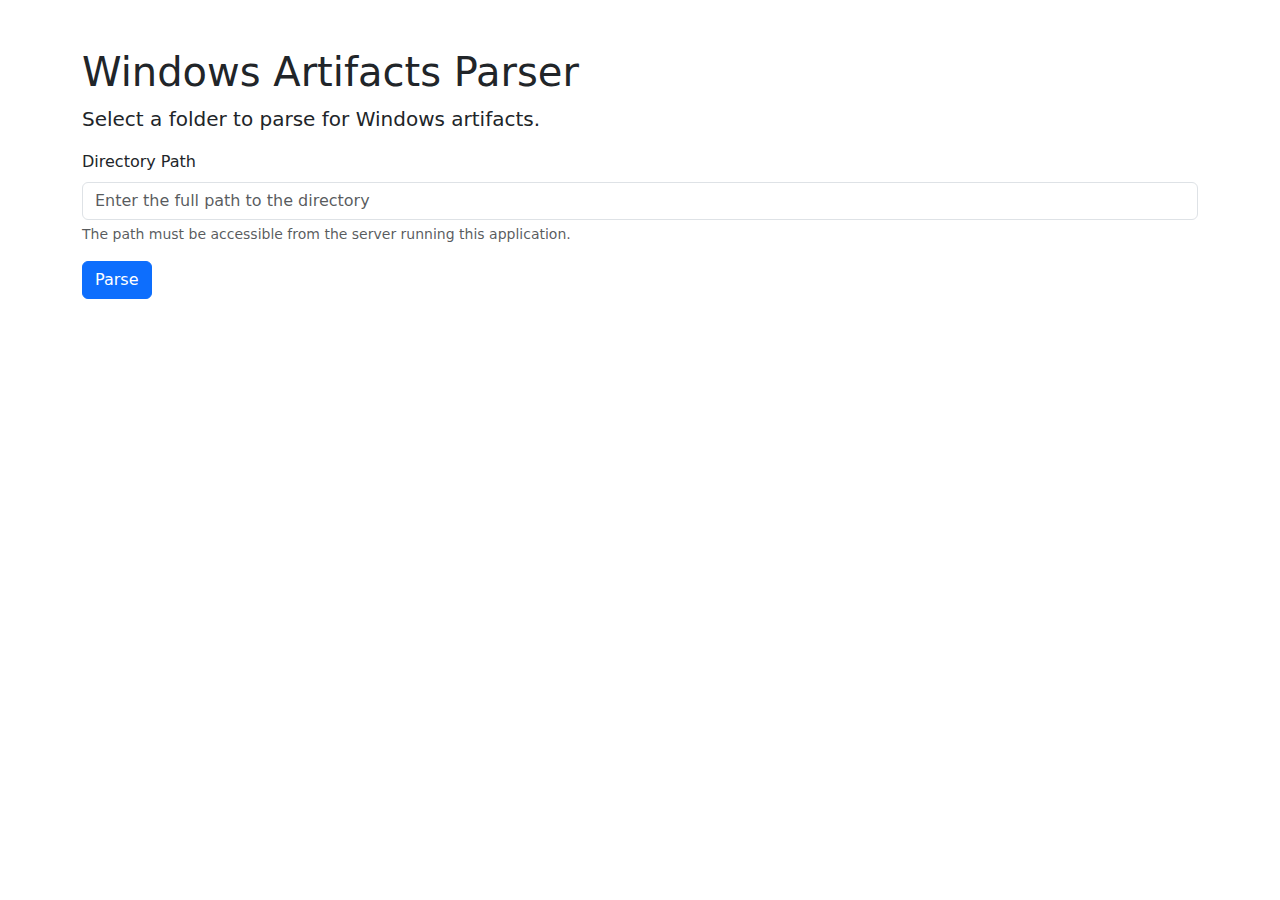
<file: templates/index.html>
<!doctype html>
<html lang="en">
  <head>
    <meta charset="utf-8">
    <meta name="viewport" content="width=device-width, initial-scale=1">
    <title>Windows Artifacts Parser</title>
    <link href="https://cdn.jsdelivr.net/npm/bootstrap@5.3.0-alpha1/dist/css/bootstrap.min.css" rel="stylesheet">
  </head>
  <body>
    <div class="container mt-5">
      <h1>Windows Artifacts Parser</h1>
      <p class="lead">Select a folder to parse for Windows artifacts.</p>
      <form action="/parse" method="post">
        <div class="mb-3">
          <label for="directory" class="form-label">Directory Path</label>
          <input type="text" class="form-control" id="directory" name="directory" placeholder="Enter the full path to the directory">
          <div class="form-text">The path must be accessible from the server running this application.</div>
        </div>
        <button type="submit" class="btn btn-primary">Parse</button>
      </form>
    </div>
    <script src="https://cdn.jsdelivr.net/npm/bootstrap@5.3.0-alpha1/dist/js/bootstrap.bundle.min.js"></script>
  </body>
</html>
</file>
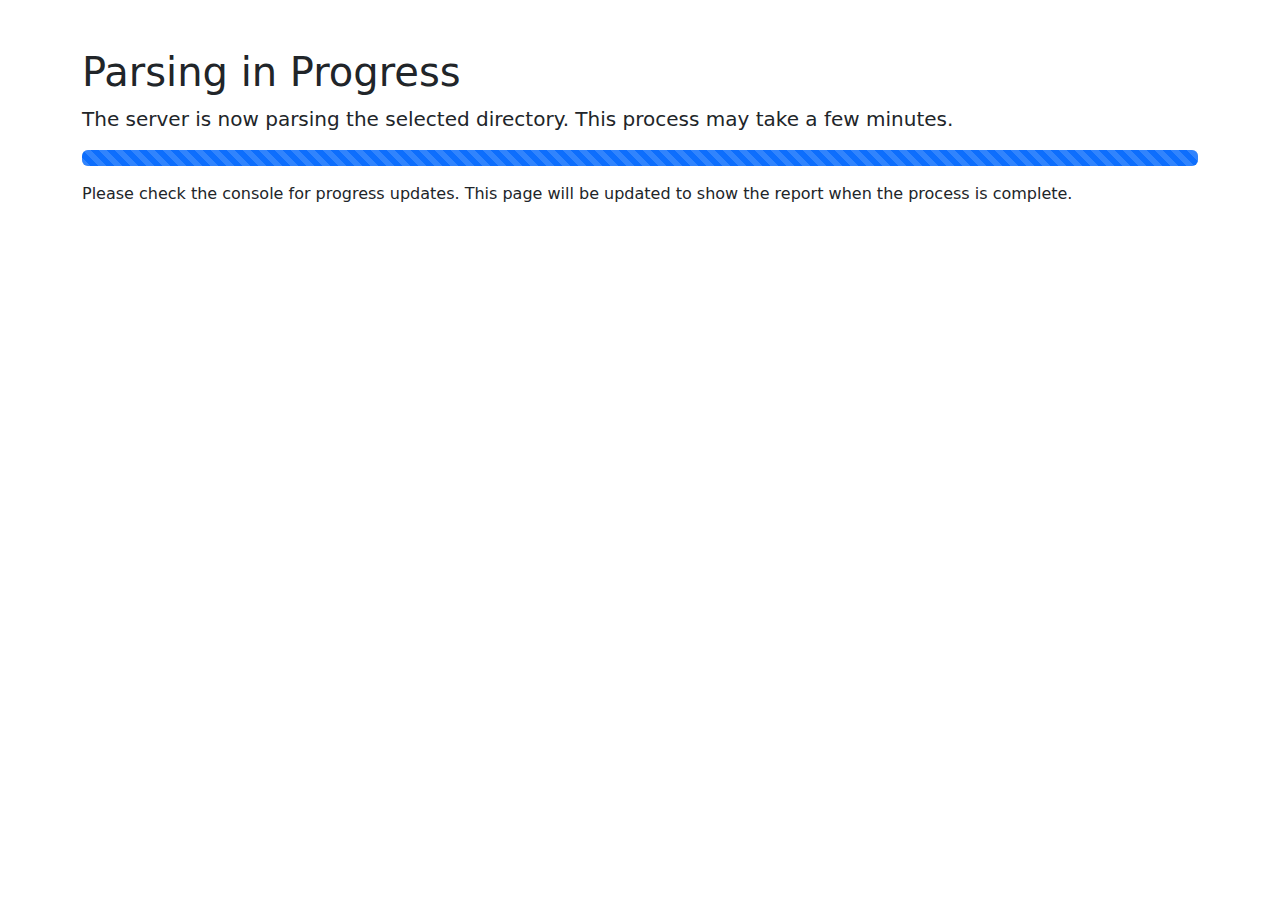
<file: templates/parsing.html>
<!doctype html>
<html lang="en">
  <head>
    <meta charset="utf-8">
    <meta name="viewport" content="width=device-width, initial-scale=1">
    <title>Windows Artifacts Parser - Parsing</title>
    <link href="https://cdn.jsdelivr.net/npm/bootstrap@5.3.0-alpha1/dist/css/bootstrap.min.css" rel="stylesheet">
  </head>
  <body>
    <div class="container mt-5">
      <h1 id="status-heading">Parsing in Progress</h1>
      <p id="status-lead" class="lead">The server is now parsing the selected directory. This process may take a few minutes.</p>
      <div id="progress-bar-container" class="progress">
        <div class="progress-bar progress-bar-striped progress-bar-animated" role="progressbar" aria-valuenow="100" aria-valuemin="0" aria-valuemax="100" style="width: 100%"></div>
      </div>
      <p id="status-message" class="mt-3">Please check the console for progress updates. This page will be updated to show the report when the process is complete.</p>
      <div id="report-link-container" class="d-none">
        <a href="" id="report-link" class="btn btn-success" target="_blank">View Report</a>
      </div>
    </div>
    <script src="https://cdn.jsdelivr.net/npm/bootstrap@5.3.0-alpha1/dist/js/bootstrap.bundle.min.js"></script>
    <script>
      const taskId = "{{ task_id }}";
      const statusHeading = document.getElementById('status-heading');
      const statusLead = document.getElementById('status-lead');
      const progressBarContainer = document.getElementById('progress-bar-container');
      const statusMessage = document.getElementById('status-message');
      const reportLinkContainer = document.getElementById('report-link-container');
      const reportLink = document.getElementById('report-link');

      function checkStatus() {
        fetch(`/status/${taskId}`)
          .then(response => response.json())
          .then(data => {
            if (data.status === 'completed') {
              statusHeading.textContent = 'Parsing Complete';
              statusLead.textContent = 'The artifact parsing and correlation is complete.';
              progressBarContainer.classList.add('d-none');
              statusMessage.classList.add('d-none');
              reportLink.href = `/reports/${data.report_path}`;
              reportLinkContainer.classList.remove('d-none');
              clearInterval(interval);
            } else if (data.status === 'failed') {
                statusHeading.textContent = 'Parsing Failed';
                statusLead.textContent = `An error occurred: ${data.error}`;
                progressBarContainer.classList.add('d-none');
                statusMessage.classList.add('d-none');
                clearInterval(interval);
            }
          });
      }

      const interval = setInterval(checkStatus, 2000); // Poll every 2 seconds
    </script>
  </body>
</html>
</file>
